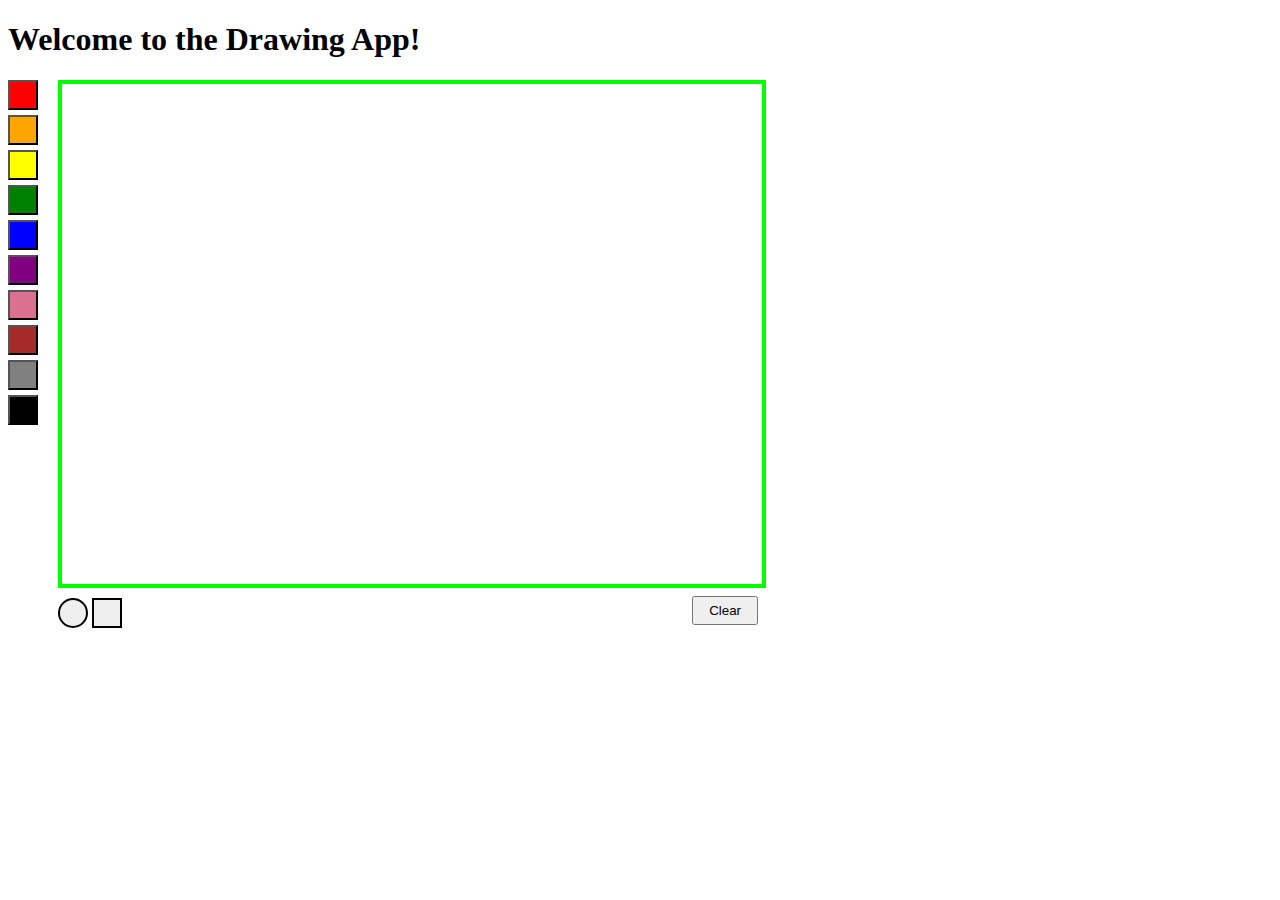
<file: index.html>
<!DOCTYPE html>
<html lang="en">
<head>
    <meta charset="UTF-8">
    <meta name="viewport" content="width=device-width, initial-scale=1.0">
    <title>Drawing App</title>

    <link rel="stylesheet" href="style.css">

</head>

<body>

<h1>Welcome to the Drawing App!</h1>
<div class= "container">

    <div class= "btn-container">

        <button class= "btn btn-red" type="button"></button>
        <button class= "btn btn-orange" type="button"></button>
        <button class= "btn btn-yellow" type="button"></button>
        <button class= "btn btn-green" type="button"></button>
        <button class= "btn btn-blue" type="button"></button>
        <button class= "btn btn-purple" type="button"></button>
        <button class= "btn btn-pink" type="button"></button>
        <button class= "btn btn-brown" type="button"></button>
        <button class= "btn btn-grey" type="button"></button>
        <button class= "btn btn-black" type="button"></button>
    
    </div>

    <canvas id="myCanvas" width="700" height="500" style="border:4px solid  lime;
     display: block;"/>

</div>

<div class="toolbar-bottom">
    <div class="shapes">
        <button class= "btn btn-circle" type="button"></button>
        <button class= "btn btn-square" type="button"></button>
    </div>
    
    <div class="actions">
        <button class= "btn-clear" type="button">Clear</button>
    </div>
</div>
<script>
    var shapeColor = "black";
    var c = document.getElementById("myCanvas");
    var circleBtn = document.getElementsByClassName("btn-circle")[0];
    var squareBtn = document.getElementsByClassName("btn-square")[0];
    
    var clearBtn = document.getElementsByClassName("btn-clear")[0];
    var shapeToDraw = ""; 
    
    var redBtn = document.getElementsByClassName("btn-red")[0];
    var orangeBtn = document.getElementsByClassName("btn-orange")[0];
    var yellowBtn = document.getElementsByClassName("btn-yellow")[0];
    var greenBtn = document.getElementsByClassName("btn-green")[0];
    var blueBtn = document.getElementsByClassName("btn-blue")[0];
    var purpleBtn = document.getElementsByClassName("btn-purple")[0];
    var pinkBtn = document.getElementsByClassName("btn-pink")[0];
    var brownBtn = document.getElementsByClassName("btn-brown")[0];
    var greyBtn = document.getElementsByClassName("btn-grey")[0];
    var blackBtn = document.getElementsByClassName("btn-black")[0];


    redBtn.addEventListener("click",(evt)=> {
        shapeColor = getComputedStyle(evt.target).backgroundColor
    });

    orangeBtn.addEventListener("click",(evt)=> {
        shapeColor = getComputedStyle(evt.target).backgroundColor
    });

    yellowBtn.addEventListener("click",(evt)=> {
        shapeColor = getComputedStyle(evt.target).backgroundColor
    });

    greenBtn.addEventListener("click",(evt)=> {
        shapeColor = getComputedStyle(evt.target).backgroundColor
    });

    blueBtn.addEventListener("click",(evt)=> {
        shapeColor = getComputedStyle(evt.target).backgroundColor
    });

    purpleBtn.addEventListener("click",(evt)=> {
        shapeColor = getComputedStyle(evt.target).backgroundColor
    });

    pinkBtn.addEventListener("click",(evt)=> {
        shapeColor = getComputedStyle(evt.target).backgroundColor
    });

    brownBtn.addEventListener("click",(evt)=> {
        shapeColor = getComputedStyle(evt.target).backgroundColor
    });

    greyBtn.addEventListener("click",(evt)=> {
        shapeColor = getComputedStyle(evt.target).backgroundColor
    });

    blackBtn.addEventListener("click",(evt)=> {
        shapeColor = getComputedStyle(evt.target).backgroundColor
    });

    c.addEventListener("click",(evt)=>{ 
        if (shapeToDraw === "circle"){
            drawCircle(evt);
        } else if (shapeToDraw === "square"){
            drawSquare(evt);
        } else {
            alert("Choose a shape to draw with!")
        }
        });

    circleBtn.addEventListener("click", () => { 
        shapeToDraw = "circle";
        circleBtn.classList.add("chosenShape");
        squareBtn.classList.remove("chosenShape");        
    });

    squareBtn.addEventListener("click", () => { 
        shapeToDraw = "square";
        squareBtn.classList.add("chosenShape");
        circleBtn.classList.remove("chosenShape");       
        
    });

    clearBtn.addEventListener("click", () => window.location.reload());

    function drawCircle(evt){
        const{x,y}=getMousePos(c,evt);
        var ctx = c.getContext("2d");
        ctx.strokeStyle = shapeColor;
        ctx.beginPath();
        ctx.arc(x,y,100,0,2*Math.PI);
        ctx.stroke();
    }

    function drawSquare(evt){
        const{x,y}=getMousePos(c,evt);
        var ctx = c.getContext("2d");
        ctx.strokeStyle = shapeColor;
        ctx.beginPath();
        ctx.moveTo(x,y);
        ctx.lineTo(x+100,y);
        ctx.lineTo(x+100,y+100);
        ctx.lineTo(x,y+100);
        ctx.lineTo(x,y);
        ctx.stroke();
    }

    function getMousePos(canvas, evt) {
        var rect = canvas.getBoundingClientRect();
        return {
            x: evt.clientX - rect.left,
            y: evt.clientY - rect.top
            };
    }


</script>
</body>
</html>
</file>
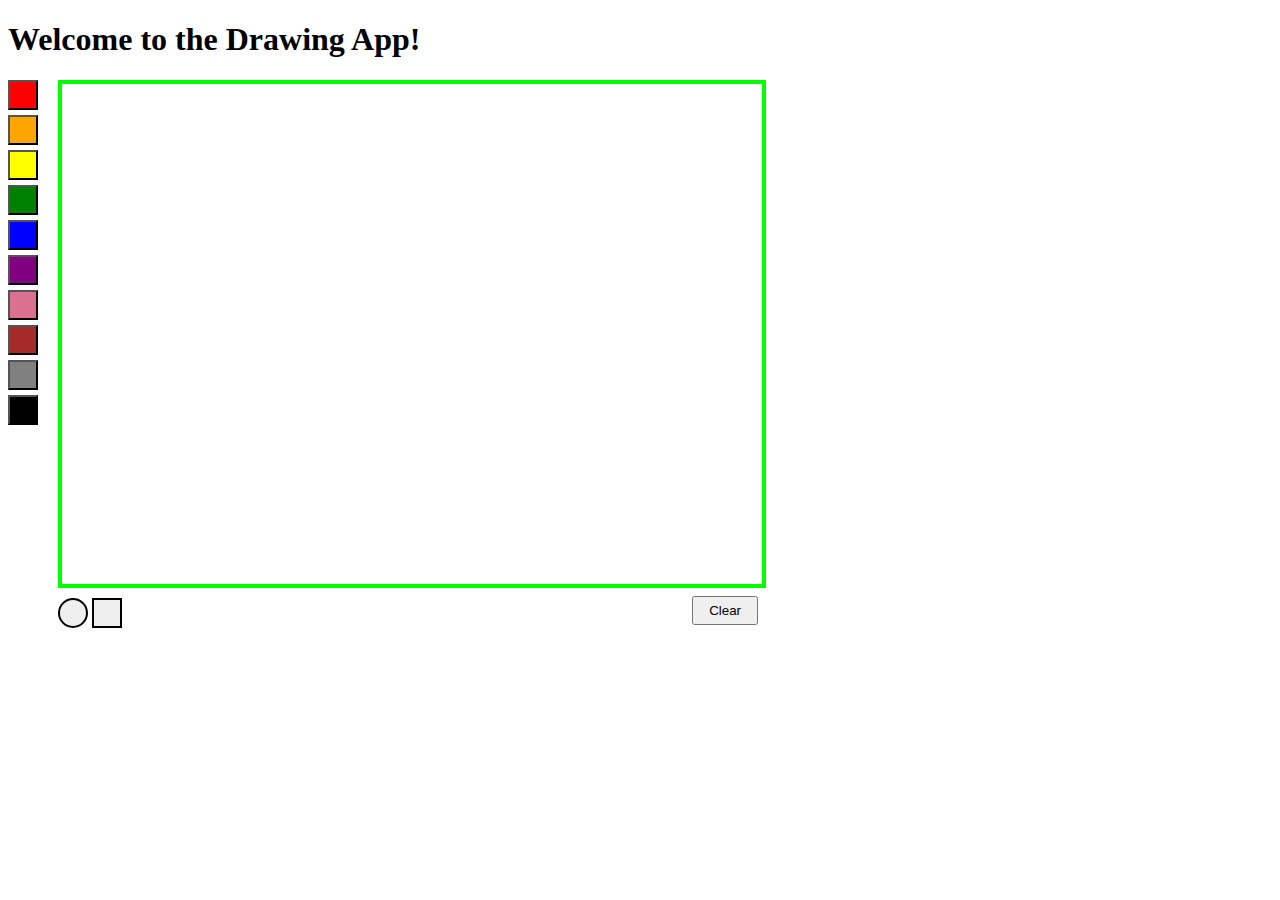
<file: SimpleDrawingApp.html>
<!DOCTYPE html>
<html lang="en">
<head>
    <meta charset="UTF-8">
    <meta name="viewport" content="width=device-width, initial-scale=1.0">
    <title>Drawing App</title>
    <style>

        .container{

            display: flex;

        }

        .btn-container{

            width: 50px;
            display: flex;
            flex-direction: column;
            
        }

        .btn{
            width: 30px;
            height: 30px;
            margin-bottom: 5px;
        }

        .btn-red{
            background-color: red;
        }

        .btn-orange{
            background-color: orange;
        }

        .btn-yellow{
            background-color: yellow;
        }

        .btn-green{
            background-color: green;
        }

        .btn-blue{
            background-color: blue;
        }

        .btn-purple{
            background-color: purple;
        }

        .btn-pink{
            background-color: palevioletred;
        }

        .btn-brown{
            background-color: brown;
        }

        .btn-grey{
            background-color: grey;
        }

        .btn-black{
            background-color: black;
        }

        .toolbar-bottom{
            width: 750px;
            display: flex;
            justify-content: space-between;
            align-items: center;
        }

        .shapes{
            margin-left: 50px;
            margin-top: 10px;
        }

        .btn-circle{
            border:2px solid;
            border-radius: 50px;
        }

        .btn-square{
            border: 2px solid;
        }
        

        .btn-clear{
            padding:5px 15px;
        }

    </style>
</head>

<body>

<h1>Welcome to the Drawing App!</h1>
<div class= "container">

    <div class= "btn-container">

        <button class= "btn btn-red" type="button"></button>
        <button class= "btn btn-orange" type="button"></button>
        <button class= "btn btn-yellow" type="button"></button>
        <button class= "btn btn-green" type="button"></button>
        <button class= "btn btn-blue" type="button"></button>
        <button class= "btn btn-purple" type="button"></button>
        <button class= "btn btn-pink" type="button"></button>
        <button class= "btn btn-brown" type="button"></button>
        <button class= "btn btn-grey" type="button"></button>
        <button class= "btn btn-black" type="button"></button>
    
    </div>

    <canvas id="myCanvas" width="700" height="500" style="border:4px solid  lime;
     display: block;"/>

</div>

<div class="toolbar-bottom">
    <div class="shapes">
        <button class= "btn btn-circle" type="button"></button>
        <button class= "btn btn-square" type="button"></button>
    </div>
    
    <div class="actions">
        <button class= "btn-clear" type="button">Clear</button>
    </div>
</div>

</body>
</html>
</file>
<file: style.css>
.container{

    display: flex;

}

.btn-container{

    width: 50px;
    display: flex;
    flex-direction: column;
    
}

.btn{
    width: 30px;
    height: 30px;
    margin-bottom: 5px;
}

.btn-red{
    background-color: red;
}

.btn-orange{
    background-color: orange;
}

.btn-yellow{
    background-color: yellow;
}

.btn-green{
    background-color: green;
}

.btn-blue{
    background-color: blue;
}

.btn-purple{
    background-color: purple;
}

.btn-pink{
    background-color: palevioletred;
}

.btn-brown{
    background-color: brown;
}

.btn-grey{
    background-color: grey;
}

.btn-black{
    background-color: black;
}

.toolbar-bottom{
    width: 750px;
    display: flex;
    justify-content: space-between;
    align-items: center;
}

.shapes{
    margin-left: 50px;
    margin-top: 10px;
}

.btn-circle{
    border:2px solid;
    border-radius: 50px;
}

.btn-square{
    border: 2px solid;
}

.chosenShape{
    border:4px solid fuchsia;
}

.btn-clear{
    padding:5px 15px;
}
</file>
